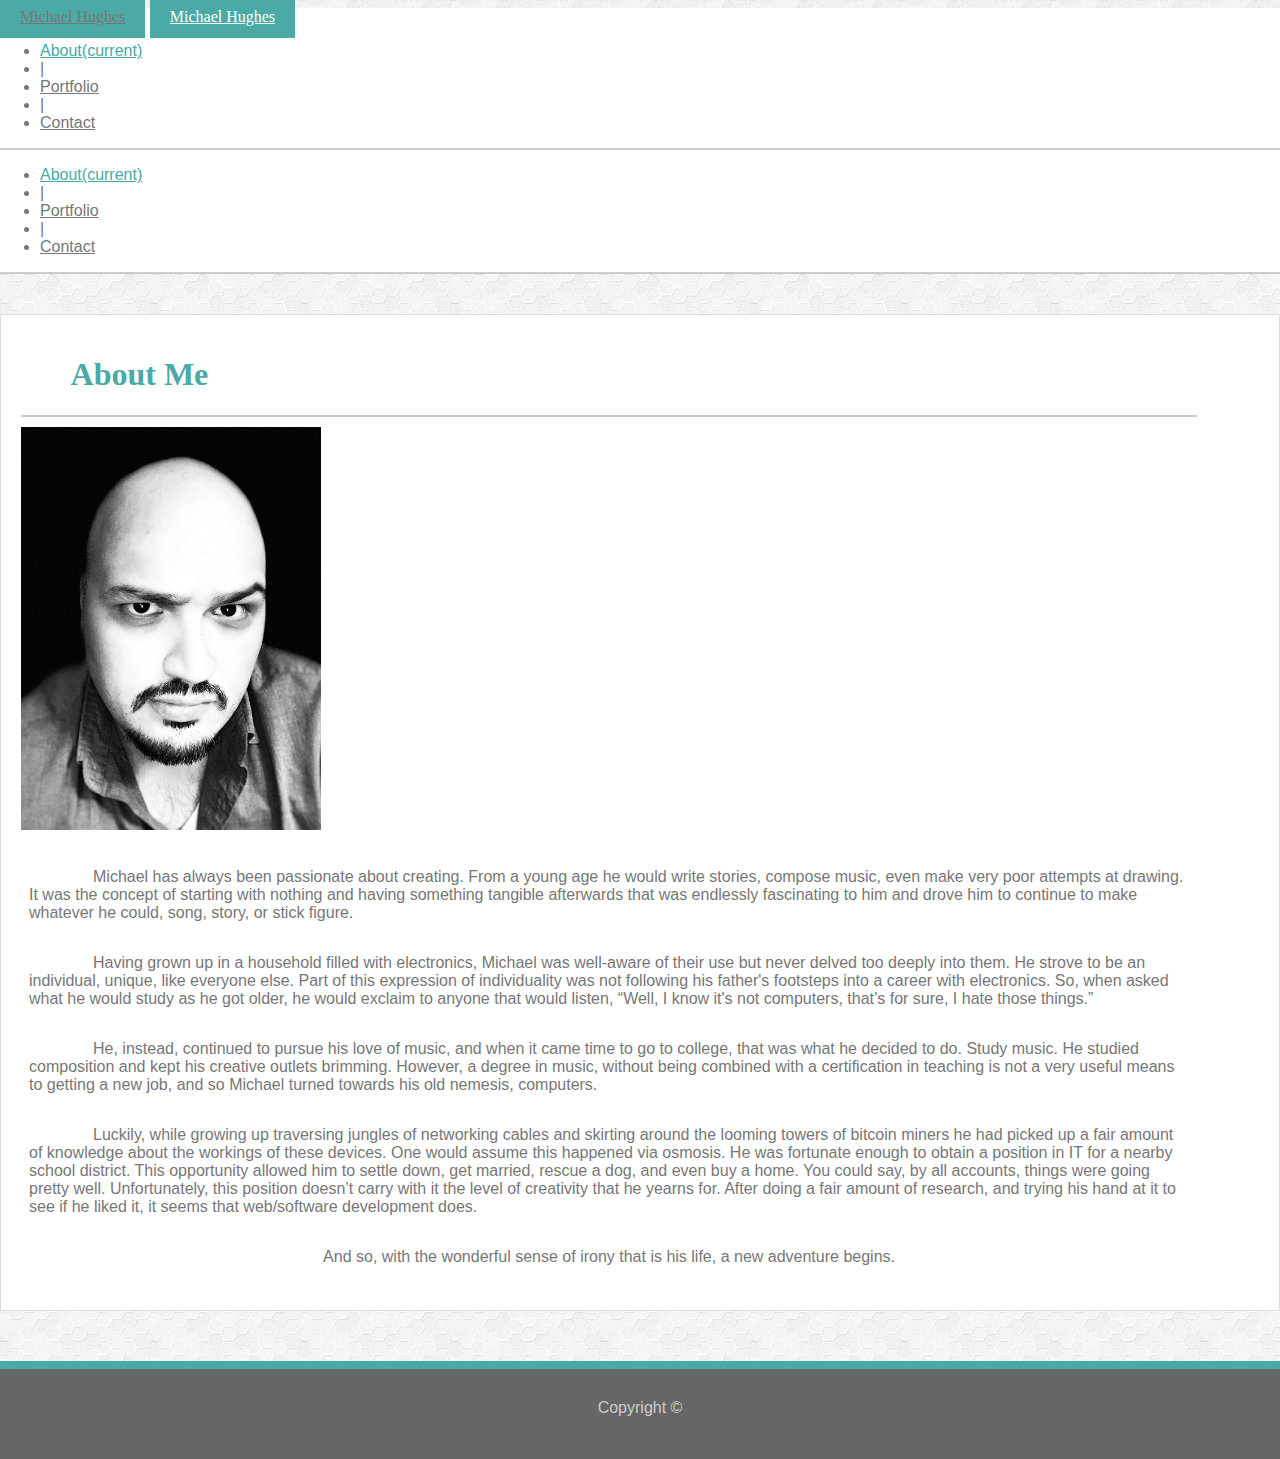
<file: index.html>
<!doctype html>
<html lang="en">
  <head>
<!-- Required meta tags -->
    <meta charset="utf-8">
    <meta name="viewport" content="width=device-width, initial-scale=1, shrink-to-fit=no">

<!-- Bootstrap CSS -->
    <link rel="stylesheet" href="https://stackpath.bootstrapcdn.com/bootstrap/4.4.0/css/bootstrap.min.css" integrity="sha384-SI27wrMjH3ZZ89r4o+fGIJtnzkAnFs3E4qz9DIYioCQ5l9Rd/7UAa8DHcaL8jkWt" crossorigin="anonymous">
<!-- My CSS -->
    <link rel="stylesheet" type="text/css" href="./assets/css/style.css">
    <title>Michael Hughes - About Me</title>
  </head>
<!-- Getting into the good stuff -->
    <body>
<!-- Navbar code - This navebar will hide and expand the brand logo to 100% width
    on an extram small screen.   -->
        <nav class="navbar sticky-top navbar-expand navbar-light d-inline">
            <div class="container">
                <a class="navbar-brand logo d-none d-sm-inline" href="index.html">Michael Hughes</a>
<!-- The above Brand is hidden at xs while the below brand is hidden on all other instances. -->          
                <a class="navbar-brand logo mx-auto text-center d-inline flex-fill d-sm-none" href="index.html">Michael Hughes</a>
                <div class="d-none d-sm-inline" id="navbarSupportedContent">
<!-- Figuring out ml-auto was litteral hours... -->
                    <ul class="navbar-nav ml-auto">
                        <li class="nav-item active">
                            <a class="nav-link" href="index.html">About<span class="sr-only">(current)</span></a>
                        </li>
<!-- Adding in vertical dividers that wont show on small or xs screens -->
                        <li class="mt-auto mb-auto d-block"> | </li>
                        <li class="nav-item">
                            <a class="nav-link" href="portfolio.html">Portfolio</a>
                        </li>
                        <li class="mt-auto mb-auto d-block"> | </li>
                        <li class="nav-item">
                            <a class="nav-link" href="contact.html">Contact</a>
                        </li>
                    </ul>
                </div>
            </div>
        </nav>
<!-- Second Navbar code  This whole section is just for the xs small screen view
        so that my nav links appear underneath my name.-->
    <nav class="navbar d-sm-none d-inline sticky-top navbar-expand navbar-light d-inline">
        <div class="container">
            <div class="mx-auto py-2" id="navbarSupportedContent">
                <ul class="navbar-nav ml-auto">
                    <li class="nav-item active">
                        <a class="nav-link" href="index.html">About<span class="sr-only">(current)</span></a>
                    </li>
                    <li class="mt-auto mb-auto d-block"> | </li>
                    <li class="nav-item">
                        <a class="nav-link" href="portfolio.html">Portfolio</a>
                    </li>
                    <li class="mt-auto mb-auto d-block"> | </li>
                    <li class="nav-item">
                        <a class="nav-link" href="contact.html">Contact</a>
                    </li>
                </ul>
            </div>
        </div>
    </nav>
<!-- Main page content -->
    <div class="container">
        <div class="col-12 pagecontent">
            <div class="row">
                <div class="col-12">
                    <h1>About Me</h1>
                </div>
            </div>
            <section class="row mx-auto">
                <div class="col-12 text-justify">
<!-- Didn't need a comment here, just admiring my face-->
                        <img src="assets/images/ProfilePic.png" class="w-100 profilepic float-sm-left" alt="My pretty face">
<!-- Back to business -->
                        <p>Michael has always been passionate about creating. From a young age he would write stories, compose music, even make very poor attempts at drawing. It was the concept of starting with nothing and having something tangible afterwards that was endlessly fascinating to him and drove him to continue to make whatever he could, song, story, or stick figure.</p>
                        <p>Having grown up in a household filled with electronics, Michael was well-aware of their use but never delved too deeply into them. He strove to be an individual, unique, like everyone else. Part of this expression of individuality was not following his father's footsteps into a career with electronics. So, when asked what he would study as he got older, he would exclaim to anyone that would listen, “Well, I know it's not computers, that’s for sure, I hate those things.”</p>        
                        <p>He, instead, continued to pursue his love of music, and when it came time to go to college, that was what he decided to do. Study music. He studied composition and kept his creative outlets brimming. However, a degree in music, without being combined with a certification in teaching is not a very useful means to getting a new job, and so Michael turned towards his old nemesis, computers.</p>
                </div>
                <div class="col-12 text-justify">
                    <p>Luckily, while growing up traversing jungles of networking cables and skirting around the looming towers of bitcoin miners he had picked up a fair amount of knowledge about the workings of these devices. One would assume this happened via osmosis. He was fortunate enough to obtain a position in IT for a nearby school district. This opportunity allowed him to settle down, get married, rescue a dog, and even buy a home. You could say, by all accounts, things were going pretty well. Unfortunately, this position doesn’t carry with it the level of creativity that he yearns for. After doing a fair amount of research, and trying his hand at it to see if he liked it, it seems that web/software development does.</p>
                </div>
                <div class="col-12">
                    <p class="lastonpage">And so, with the wonderful sense of irony that is his life, a new adventure begins.</p>
                </div>
            </section>
        </div>        
    </div>
<!-- Start of ridiculous sticky footer -->
    <footer class="footer">
            Copyright ©
    </footer>
<!-- Optional JavaScript -->
<!-- jQuery first, then Popper.js, then Bootstrap JS -->
    <script src="https://code.jquery.com/jquery-3.3.1.slim.min.js" integrity="sha384-q8i/X+965DzO0rT7abK41JStQIAqVgRVzpbzo5smXKp4YfRvH+8abtTE1Pi6jizo" crossorigin="anonymous"></script>
    <script src="https://cdnjs.cloudflare.com/ajax/libs/popper.js/1.14.7/umd/popper.min.js" integrity="sha384-UO2eT0CpHqdSJQ6hJty5KVphtPhzWj9WO1clHTMGa3JDZwrnQq4sF86dIHNDz0W1" crossorigin="anonymous"></script>
    <script src="https://stackpath.bootstrapcdn.com/bootstrap/4.3.1/js/bootstrap.min.js" integrity="sha384-JjSmVgyd0p3pXB1rRibZUAYoIIy6OrQ6VrjIEaFf/nJGzIxFDsf4x0xIM+B07jRM" crossorigin="anonymous"></script>
  </body>
</html>
</file>
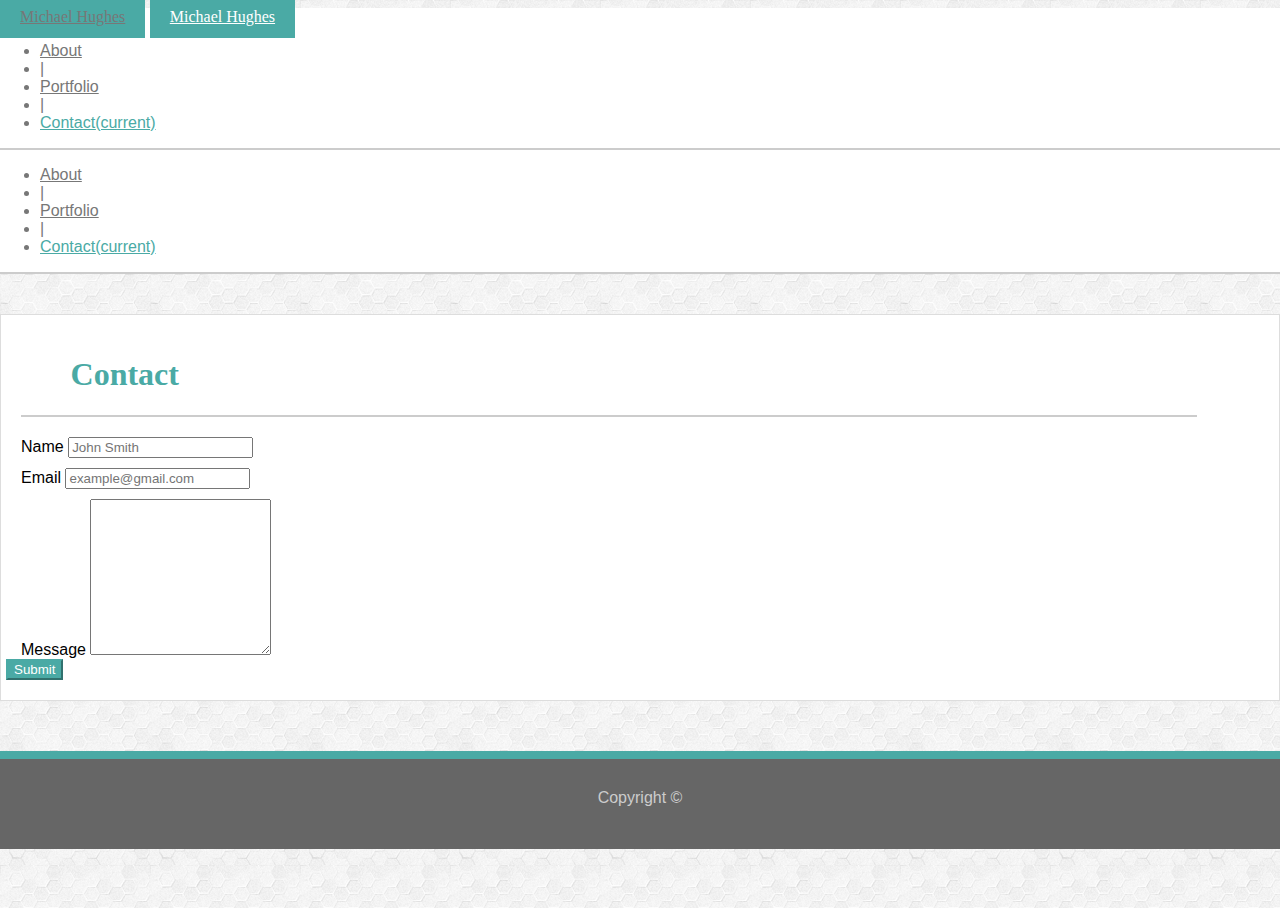
<file: contact.html>
<!doctype html>
<html lang="en">
  <head>
<!-- Required meta tags -->
    <meta charset="utf-8">
    <meta name="viewport" content="width=device-width, initial-scale=1, shrink-to-fit=no">

<!-- Bootstrap CSS -->
    <link rel="stylesheet" href="https://stackpath.bootstrapcdn.com/bootstrap/4.4.0/css/bootstrap.min.css" integrity="sha384-SI27wrMjH3ZZ89r4o+fGIJtnzkAnFs3E4qz9DIYioCQ5l9Rd/7UAa8DHcaL8jkWt" crossorigin="anonymous">
<!-- My CSS -->
    <link rel="stylesheet" type="text/css" href="./assets/css/style.css">
    <title>Michael Hughes - Contact</title>
  </head>
<!-- Getting into the good stuff -->
  <body>
<!-- Navbar code - This navebar will hide and expand the brand logo to 100% width
    on an extram small screen.   -->
    <nav class="navbar sticky-top navbar-expand navbar-light d-inline">
        <div class="container">
            <a class="navbar-brand logo d-none d-sm-inline" href="index.html">Michael Hughes</a>
<!-- The above Brand is hidden at xs while the below brand is hidden on all other instances. -->          
            <a class="navbar-brand logo mx-auto text-center d-inline flex-fill d-sm-none" href="index.html">Michael Hughes</a>
            <div class="d-none d-sm-inline" id="navbarSupportedContent">
<!-- Figuring out ml-auto was litteral hours... -->
                <ul class="navbar-nav ml-auto">
                    <li class="nav-item">
                        <a class="nav-link" href="index.html">About</a>
                    </li>
<!-- Adding in vertical dividers that wont show on small or xs screens -->
                    <li class="mt-auto mb-auto d-block"> | </li>
                    <li class="nav-item">
                        <a class="nav-link" href="portfolio.html">Portfolio</a>
                    </li>
                    <li class="mt-auto mb-auto d-block"> | </li>
                    <li class="nav-item active">
                        <a class="nav-link" href="contact.html">Contact<span class="sr-only">(current)</span></a>
                    </li>
                </ul>
            </div>
        </div>
    </nav>
<!-- Second Navbar code  This whole section is just for the xs small screen view
        so that my nav links appear underneath my name.-->
    <nav class="navbar d-sm-none d-inline sticky-top navbar-expand navbar-light d-inline">
        <div class="container">
            <div class="mx-auto py-2" id="navbarSupportedContent">
                <ul class="navbar-nav ml-auto">
                    <li class="nav-item">
                        <a class="nav-link" href="index.html">About</a>
                    </li>
                    <li class="mt-auto mb-auto d-block"> | </li>
                    <li class="nav-item">
                        <a class="nav-link" href="portfolio.html">Portfolio</a>
                    </li>
                    <li class="mt-auto mb-auto d-block"> | </li>
                    <li class="nav-item active">
                        <a class="nav-link" href="contact.html">Contact<span class="sr-only">(current)</span></a>
                    </li>
                </ul>
            </div>
        </div>
    </nav>
<!-- Main page content -->
    <div class="container">
        <div class="col-12 pagecontent">
            <div class="row">
                <div class="col-12">
                    <h1>Contact</h1>
                </div>
            </div>
            <section class="row mx-auto">
                <div class="col-12">
<!-- Beginning of Contact form -->
                    <form>
                        <div class="row form-group">
                            <label for="nameInput">Name</label>
                            <input type="text" class="form-control" placeholder="John Smith">
                        </div>
                        <div class="row form-group">
                            <label for="emailInput">Email</label>
                            <input type="email" class="form-control" placeholder="example@gmail.com">
                        </div>
                        <div class="row form-group">
                            <label for="messageInput">Message</label>
                            <textarea class="form-control" rows="10"></textarea>
                        </div>
<!-- Button code (copied the css files for the btn-primary so that I could apply the same criteria to btn-colors) -->
                        <button type="submit" class="btn btn-lg btn-colors">Submit</button>
                    </form>
                </div>
            </section>
        </div>        
    </div>
<!-- Start of ridiculous sticky footer -->
    <footer class="footer">
            Copyright ©
    </footer>
<!-- Optional JavaScript -->
<!-- jQuery first, then Popper.js, then Bootstrap JS -->
    <script src="https://code.jquery.com/jquery-3.3.1.slim.min.js" integrity="sha384-q8i/X+965DzO0rT7abK41JStQIAqVgRVzpbzo5smXKp4YfRvH+8abtTE1Pi6jizo" crossorigin="anonymous"></script>
    <script src="https://cdnjs.cloudflare.com/ajax/libs/popper.js/1.14.7/umd/popper.min.js" integrity="sha384-UO2eT0CpHqdSJQ6hJty5KVphtPhzWj9WO1clHTMGa3JDZwrnQq4sF86dIHNDz0W1" crossorigin="anonymous"></script>
    <script src="https://stackpath.bootstrapcdn.com/bootstrap/4.3.1/js/bootstrap.min.js" integrity="sha384-JjSmVgyd0p3pXB1rRibZUAYoIIy6OrQ6VrjIEaFf/nJGzIxFDsf4x0xIM+B07jRM" crossorigin="anonymous"></script>
  </body>
</html>
</file>
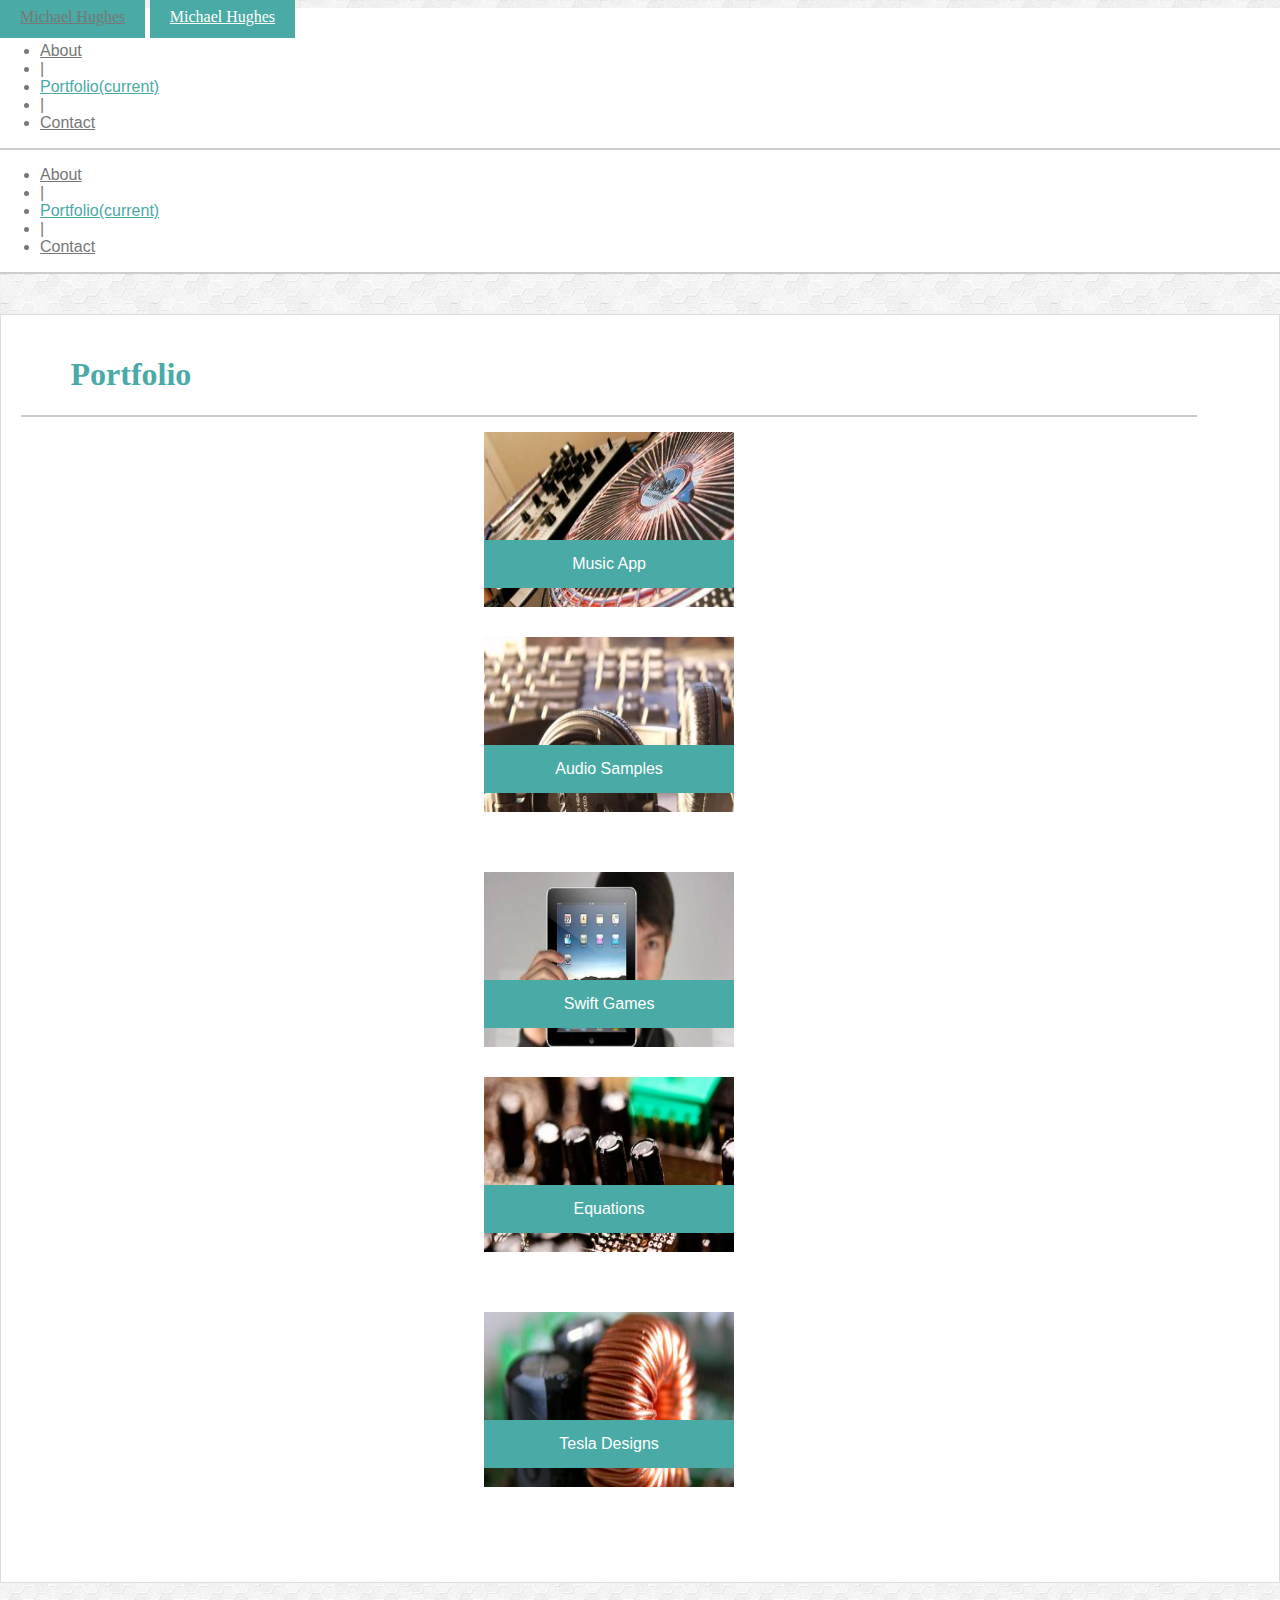
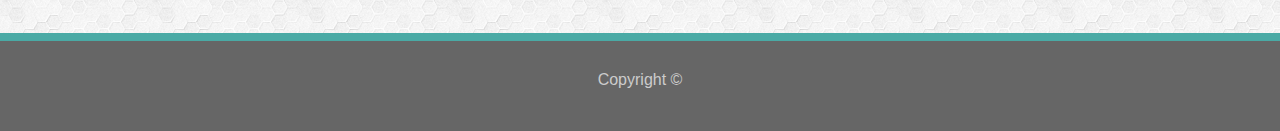
<file: portfolio.html>
<!doctype html>
<html lang="en">
  <head>
<!-- Required meta tags -->
    <meta charset="utf-8">
    <meta name="viewport" content="width=device-width, initial-scale=1, shrink-to-fit=no">

<!-- Bootstrap CSS -->
    <link rel="stylesheet" href="https://stackpath.bootstrapcdn.com/bootstrap/4.4.0/css/bootstrap.min.css" integrity="sha384-SI27wrMjH3ZZ89r4o+fGIJtnzkAnFs3E4qz9DIYioCQ5l9Rd/7UAa8DHcaL8jkWt" crossorigin="anonymous">
<!-- My CSS -->
    <link rel="stylesheet" type="text/css" href="./assets/css/style.css">
    <title>Michael Hughes - Portfolio</title>
  </head>
<!-- Getting into the good stuff -->
    <body>
<!-- Navbar code - This navebar will hide and expand the brand logo to 100% width
    on an extram small screen.   -->
        <nav class="navbar sticky-top navbar-expand navbar-light d-inline">
            <div class="container">
                <a class="navbar-brand logo d-none d-sm-inline" href="index.html">Michael Hughes</a>
<!-- The above Brand is hidden at xs while the below brand is hidden on all other instances. -->          
                <a class="navbar-brand logo mx-auto text-center d-inline flex-fill d-sm-none" href="index.html">Michael Hughes</a>
                <div class="d-none d-sm-inline" id="navbarSupportedContent">
<!-- Figuring out ml-auto was litteral hours... -->
                    <ul class="navbar-nav ml-auto">
                        <li class="nav-item">
                            <a class="nav-link" href="index.html">About</a>
                        </li>
<!-- Adding in vertical dividers that wont show on small or xs screens -->
                        <li class="mt-auto mb-auto d-block"> | </li>
                        <li class="nav-item active">
                            <a class="nav-link" href="portfolio.html">Portfolio<span class="sr-only">(current)</span></a>
                        </li>
                        <li class="mt-auto mb-auto d-block"> | </li>
                        <li class="nav-item">
                            <a class="nav-link" href="contact.html">Contact</a>
                        </li>
                    </ul>
                </div>
            </div>
        </nav>
<!-- Second Navbar code  This whole section is just for the xs small screen view
        so that my nav links appear underneath my name.-->
        <nav class="navbar d-sm-none d-inline sticky-top navbar-expand navbar-light d-inline">
            <div class="container">
                <div class="mx-auto py-2" id="navbarSupportedContent">
                    <ul class="navbar-nav ml-auto">
                        <li class="nav-item">
                            <a class="nav-link" href="index.html">About</a>
                        </li>
                        <li class="mt-auto mb-auto d-block"> | </li>
                        <li class="nav-item active">
                            <a class="nav-link" href="portfolio.html">Portfolio<span class="sr-only">(current)</span></a>
                        </li>
                        <li class="mt-auto mb-auto d-block"> | </li>
                        <li class="nav-item">
                            <a class="nav-link" href="contact.html">Contact</a>
                        </li>
                    </ul>
                </div>
            </div>
        </nav>
<!-- Main page content -->
    <div class="container">
        <div class="col-12 pagecontent">
            <div class="row">
                <div class="col-12">
                    <h1>Portfolio</h1>
                </div>
            </div>
            <section class="row mx-auto">
                <div class="col-12 text-justify">
                    <div class="row">
                        <div class="col-12 col-md-6 col-lg-4 portfolio-style">
                            <img src="assets/images/DJ_Color.jpg" class="portfolio-img" alt="Turntables">
                            <div class="project-name">
                                    Music App
                            </div>
                        </div>
                        <div class="col-12 col-md-6 col-lg-4 portfolio-style">
                            <img src="assets/images/Headphones_Color.jpg" class="portfolio-img" alt="Headphones">
                            <div class="project-name">
                                    Audio Samples
                            </div>
                        </div>
                        <div class="col-12 col-lg-4 portfolio-style">

                        </div>
                    </div>
                    <div class="row">
                        <div class="col-12 col-md-6 col-lg-4 portfolio-style">
                            <img src="assets/images/iPad_Color.jpg" class="portfolio-img" alt="cool dude with an iPad">
                            <div class="project-name">
                                    Swift Games
                            </div>
                        </div>
                        <div class="col-12 col-md-6 col-lg-4 portfolio-style">
                            <img src="assets/images/Transistors_Color.jpg" class="portfolio-img" alt="Transistors on circuit board">
                            <div class="project-name">
                                    Equations
                            </div>
                        </div>
                        <div class="col-12 col-lg-4 portfolio-style">
                            
                        </div>
                    </div>
                    <div class="row">
                        <div class="col-12 col-md-6 col-lg-4 portfolio-style">
                            <img src="assets/images/Wires_color.jpg" class="portfolio-img" alt="coiled copper wires">
                            <div class="project-name">
                                    Tesla Designs
                            </div>
                        </div>
                        <div class="col-12 col-md-6 col-lg-4 portfolio-style">

                        </div>
                        <div class="col-12 col-lg-4 portfolio-style">
                            
                        </div>
                    </div>
                </div>
            </section>
        </div>        
    </div>
<!-- Start of ridiculous sticky footer -->
    <footer class="footer">
            Copyright ©
    </footer>
<!-- Optional JavaScript -->
<!-- jQuery first, then Popper.js, then Bootstrap JS -->
    <script src="https://code.jquery.com/jquery-3.3.1.slim.min.js" integrity="sha384-q8i/X+965DzO0rT7abK41JStQIAqVgRVzpbzo5smXKp4YfRvH+8abtTE1Pi6jizo" crossorigin="anonymous"></script>
    <script src="https://cdnjs.cloudflare.com/ajax/libs/popper.js/1.14.7/umd/popper.min.js" integrity="sha384-UO2eT0CpHqdSJQ6hJty5KVphtPhzWj9WO1clHTMGa3JDZwrnQq4sF86dIHNDz0W1" crossorigin="anonymous"></script>
    <script src="https://stackpath.bootstrapcdn.com/bootstrap/4.3.1/js/bootstrap.min.js" integrity="sha384-JjSmVgyd0p3pXB1rRibZUAYoIIy6OrQ6VrjIEaFf/nJGzIxFDsf4x0xIM+B07jRM" crossorigin="anonymous"></script>
  </body>
</html>
</file>
<file: assets/css/style.css>
html {
    height: 100%;
}
body {
    min-height: 100%;
    background-image: url("../images/hexellence.png");
    margin-left:auto;
    margin-right: auto;
    position: relative;
    display: flex;
    flex-direction: column;
    flex-grow:1;
    font-family: 'Arial', 'Helvetica Neue', Helvetica, sans-serif;
}
h1, h2, h3, h4, h5, h6 {
  font-family: Georgia, Times, 'Times New Roman', serif;
  color: #4aaaa5;
}
/* Taken from Bootstrap CSS file so I can alter link colors...*/
.navbar-light .navbar-brand{color:#ffffff;}
.navbar-light ,.navbar-light .navbar-brand:hover{color:#777777;}
.navbar-light .navbar-nav .nav-link{color:#777777;}
.navbar-light .navbar-nav .nav-link:focus,.navbar-light .navbar-nav .nav-link:hover{color:#4aabb4;}
.navbar-light .navbar-nav .active>.nav-link,.navbar-light .navbar-nav .nav-link.active,.navbar-light .navbar-nav .nav-link.show,.navbar-light .navbar-nav .show>.nav-link{color:#4aaaa5;}
.navbar-light .navbar-text{color:#777777;}
.navbar-light .navbar-text a{color:#777777;}
/* Done harvesting from bootstraps files */
/*Navbar styling*/
.navbar-brand {
    padding: 13px 20px;
    font-family: Georgia, Times, 'Times New Roman', serif;
    color: #ffffff;
    background-color: #4aaaa5;
}
.navbar {
    border-bottom: 2px solid #cccccc;
    background-color: #ffffff;
    padding: 0;
    color:#777777;
}
/*Making sure that the main content is neatly boxed and bordered*/
.pagecontent {
    margin: 40px 0 40px 0;
    border: 1px solid #ddd;
    background-color: #fff;
    padding: 20px;
}
/*getting that nice gray bar between page content and header*/
section {
    border-top: 2px solid #cccccc;
    width:95%;
    flex: 1 0 auto;
}
/*Aligning the Main page content header with the section below*/
h1 {
    padding-left: 4%;
}
/*Start of about me specific CSS*/
/*Gotta keep the text from obscuring my face*/
.profilepic {
    padding: 10px 25px 10px 0px;
    align-content: center;
}
/*Formatting to make my paragraphs look like english*/
p {
    text-indent: 4em;
    padding: .5em;
    color: #777777;
}
.lastonpage {
    text-indent: 0em;
    text-align: center;
}
/*End of About Me Specific CSS
Start of Contact Specific CSS*/
form, .form-group {
    padding-top: 10px;
}
/*copied from Bootstrap CSS file so I could make my custom button*/
.btn-colors{color:#ffffff;background-color:#4aaaa5;border-color:#4aaaa5aa;}
.btn-colors:hover{color:#4aaaa5;background-color:#ffffff;border-color:#4aaaa5aa}
.btn-colors.focus,.btn-colors:focus{color:#ffffff;background-color:#4aaaa5;border-color:#4aaaa5aa;box-shadow:0 0 0 .2rem #4aaaa54a}
button {
    margin-left: -15px;
}
/*End of Contact Specific CSS
Start of Portfolio CSS*/
.portfolio-img {
    position: relative;
    width: 250px;
    height: 175px;
    display: block;  
}
.project-name {
    position: absolute;
    background-color: #4aaaa5;
    color: #ffffff;
    top: 60%;
    width: 250px;
    line-height: 3em;
    text-align: center;
    margin: auto;
}
.portfolio-style {
    padding: 15px;
    position: relative;
    margin: auto;
    display: flex;
    box-align: center;
    align-items: center;
    box-pack: center;
    justify-content: center;
}
/*This is the tar that is keeping that footer sticky*/
footer {
    position: relative;
    bottom: 0;
    left:0;
    width: 100%;
    padding-top: 30px;
    padding-bottom: -30px;
    height: 60px;
    color: #cccccc;
    text-align: center;
    vertical-align: text-bottom;
    background: #666666;
    border-top: 8px solid #4aaaa5;
    margin-top: 10px;
    flex-shrink:0;
}
/*Medium screen and up will keep my profile picture from taking up too much space*/ 
@media screen and (min-width: 768px) {
    .profilepic {
      max-width: 300px;
      margin: auto;
    }
}
</file>
